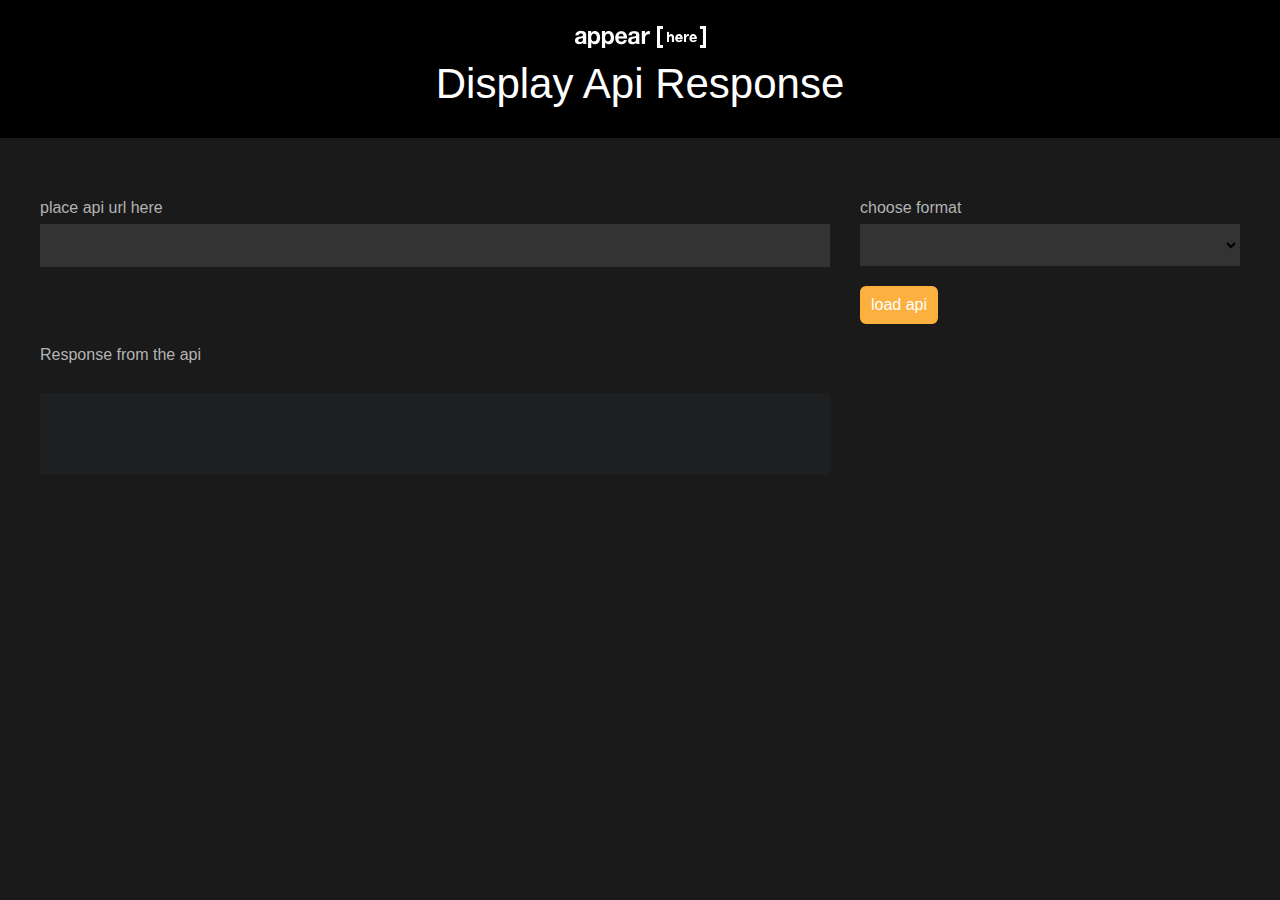
<file: App/Index.html>
<!doctype html>

<html>

<head>
    <meta charset="utf-8">

    <title>The HTML5 'Appear Here' Challenge</title>
    <meta name="description" content="The HTML5 'Appear Here' Challenge">
    <meta name="author" content="Pedro Olivença">
    <link href="https://a3.ah-assets.net/assets/favicon-168e99f8c3668b85e05faa1e24ee0b3b.ico" rel="shortcut icon" type="image/vnd.microsoft.icon" />

    <!-- styles here -->
    <link href="Styles/app.css" rel="stylesheet">

</head>

<body>


    <div class="Header">
        <div class="container">
            <img src="Images/logo.png">
            <br>
            <h1>Display Api Response</h1>
        </div>
    </div>
    <div class="Content">
        <div class="container">
            <div class="grid-wrpp add-space">
                <div class="col-8">
                    <div class="form-block">
                        <label>place api url here</label>
                        <input id="apiUrl" type="text" value="">
                    </div>
                </div>
                <div class="col-4">
                    <div class="form-block">
                        <label>choose format</label>
                        <select id="selectFormat">
                            <option value=""></option>
                            <option value="xml">XML</option>
                            <option value="json">JSON</option>
                        </select>
                    </div>
                    <div class="form-block">
                        <a href="#" class="btn btn-primary" id="btLoadApi">load api</a>
                    </div>
                </div>
                <div class="col-8">
                    <div class="form-block">
                        <label>Response from the api</label>
                        <pre id="apiResponse">
                            <code>
                            
                            </code>
                        </pre>
                    </div>
                </div>
            </div>
        </div>
    </div>


    <!-- scripts here -->
    <script src="Scripts/Vendor/jquery.min.js"></script>
    <!-- https://highlightjs.org/ -->
    <script src="Scripts/Vendor/highlight.min.js"></script>
    <script src="Scripts/App/Common/utils.js"></script>
    <script src="Scripts/App/getRepo/getRepo.js"></script>
    <script type="text/javascript">
      hljs.initHighlightingOnLoad();
        
        $('#btLoadApi').on('click',function(){
            var element = $('#apiUrl');
            var format = $('#selectFormat')
            var writeOn = $('#apiResponse code');
            getRepo(element, format, writeOn);
            return false;
        });
    </script>
</body>

</html>
</file>
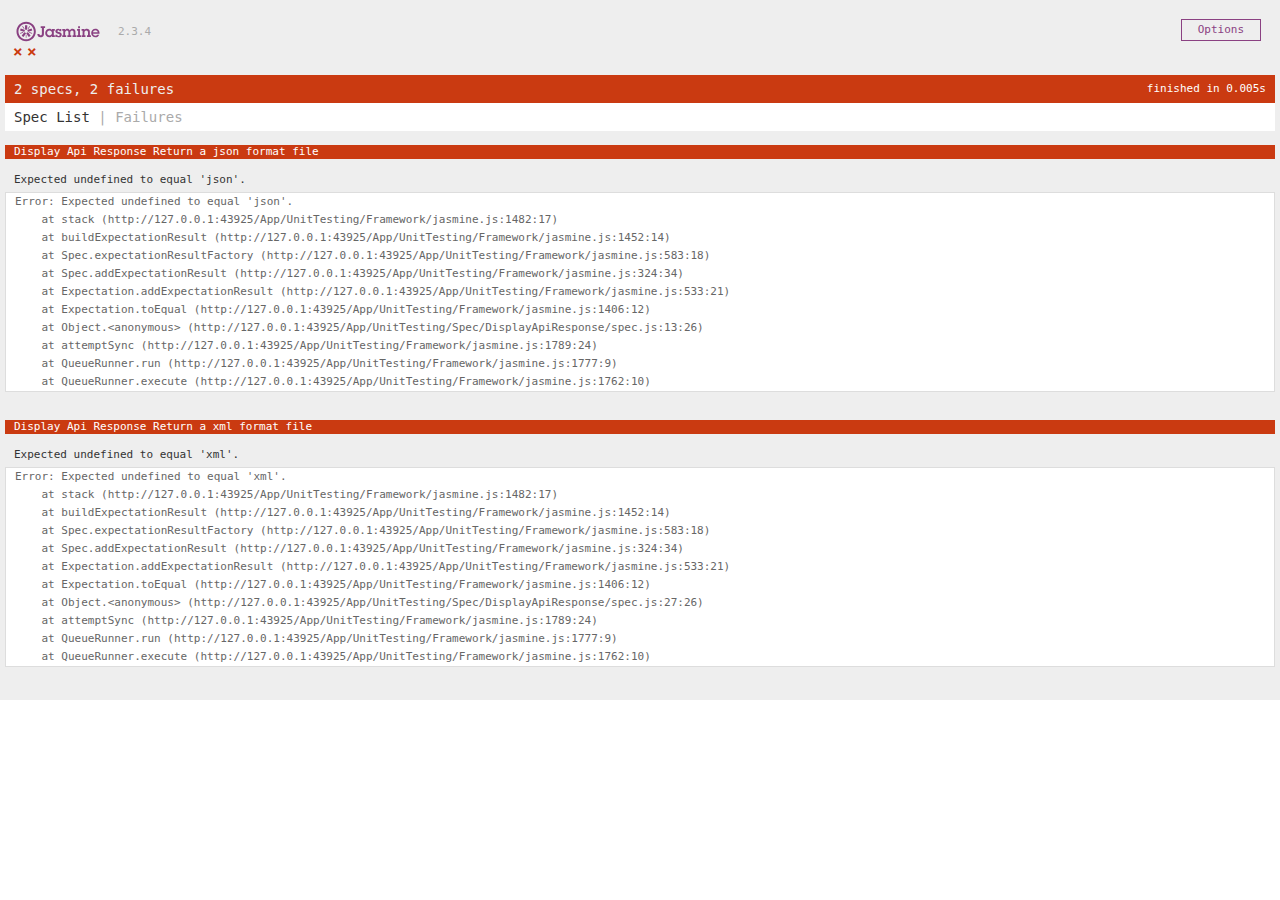
<file: App/UnitTesting/Spec/DisplayApiResponse/Index.html>
<!DOCTYPE html>
<html>
<head>
  <meta charset="utf-8">
  <title>Display Api Response</title>

  <link rel="shortcut icon" type="image/png" href="../../Framework/jasmine_favicon.png">
  <link rel="stylesheet" href="../../Framework/jasmine.css">
  <script src="../../Framework/jasmine.js"></script>
  <script src="../../Framework/jasmine-html.js"></script>
  <script src="../../Framework/boot.js"></script>
  <script src="../../../Scripts/Vendor/jquery.min.js"></script>

  



</head>

<body>
  <input type="hidden" id="apiUrl" value="" />
  <input type="hidden" id="selectFormat" value="json" />
    
  <!-- include source files here... -->
  <script src="../../../Scripts/App/Common/utils.js"></script>
  <script src="../../../Scripts/App/getRepo/getRepo.js"></script> 


  <!-- include spec files here... -->
  <script src="spec.js"></script>
</body>
</html>
</file>
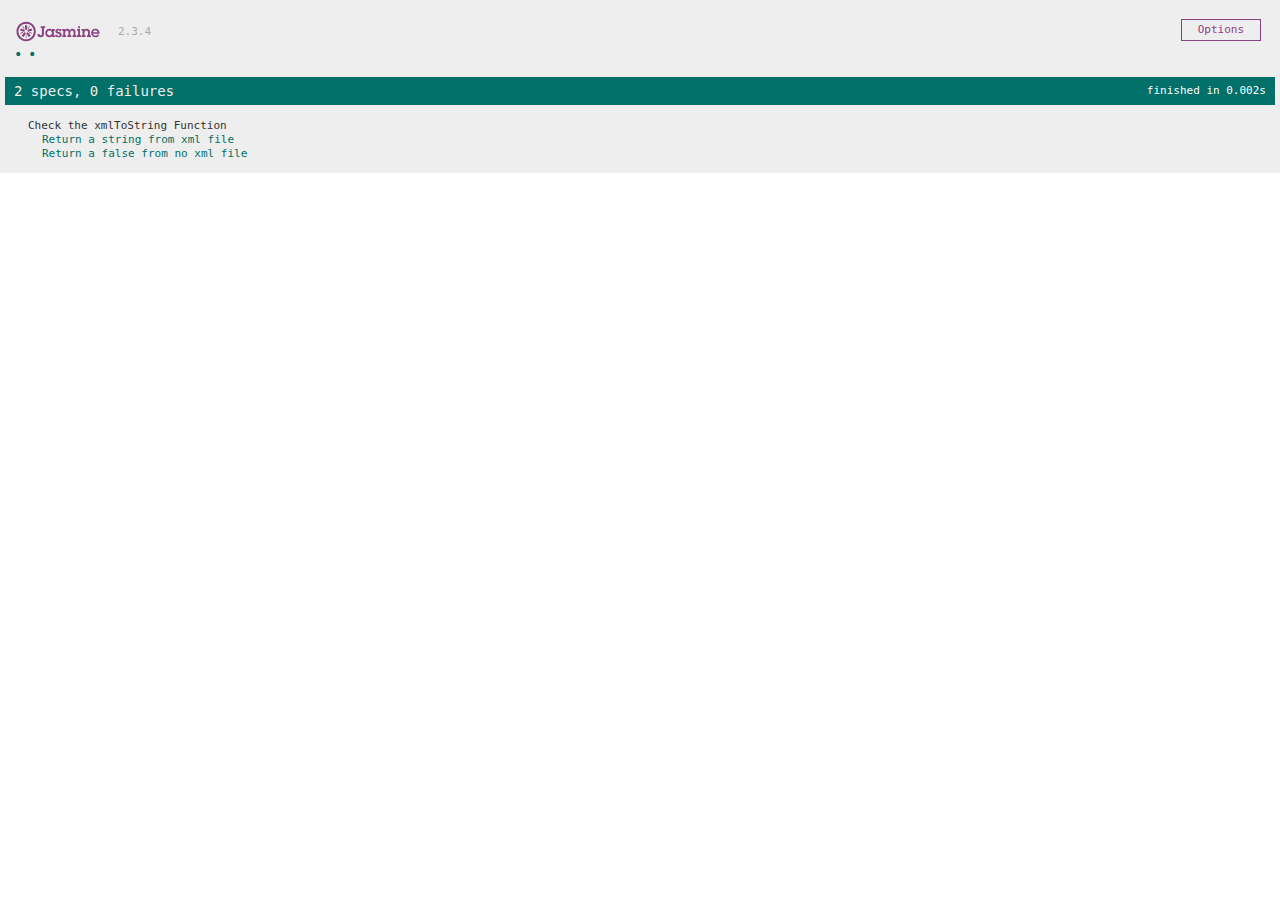
<file: App/UnitTesting/Spec/Utils/Index.html>
<!DOCTYPE html>
<html>
<head>
  <meta charset="utf-8">
  <title>Display Api Response</title>

  <link rel="shortcut icon" type="image/png" href="../../Framework/jasmine_favicon.png">
  <link rel="stylesheet" href="../../Framework/jasmine.css">
  <script src="../../Framework/jasmine.js"></script>
  <script src="../../Framework/jasmine-html.js"></script>
  <script src="../../Framework/boot.js"></script>
  <script src="../../../Scripts/Vendor/jquery.min.js"></script>

  



</head>

<body>
    
  <!-- include source files here... -->
  <script src="../../../Scripts/App/Common/utils.js"></script> 


  <!-- include spec files here... -->
  <script src="spec.js"></script>
</body>
</html>
</file>
<file: App/Styles/app.css>
@charset "UTF-8";
/*
#########################################################
PEDRO OLIVEN├çA 2015  
OOCSS via Sass
#########################################################
*/
/* CONFIG */
/* for btn- and txt- sizes attributes */
/* main attributes */
/* button color types */
/* color, bkcolor, bordercolor, hovercolor  */
html, body, body div, span, object, iframe, h1, h2, h3, h4, h5, h6, p, blockquote, pre, abbr, address, cite, code, del, dfn, em, img, ins, kbd, q, samp, small, strong, sub, sup, var, b, i, dl, dt, dd, ol, ul, li, fieldset, form, label, legend, table, caption, tbody, tfoot, thead, tr, th, td, article, aside, figure, footer, header, hgroup, menu, nav, section, time, mark, audio, video {
  margin: 0;
  padding: 0;
  border: 0;
  outline: 0;
  vertical-align: baseline;
  background: transparent; }

html,
body,
span,
p {
  font-family: "Open-sans", Verdana, Helvetica, Sans-Serif; }

html,
body {
  font-size: 16px;
  line-height: 22px;
  padding: 0;
  height: 100%;
  width: 100%;
  background-color: #1a1a1a; }

span,
p {
  font-size: inherit; }

article,
aside,
figure,
footer,
header,
hgroup,
nav,
section {
  display: block; }

html {
  overflow-y: scroll; }

div {
  display: block; }

ul {
  list-style: none; }

blockquote, q {
  quotes: none; }

ol {
  margin-left: 22px; }

blockquote:before,
blockquote:after,
q:before,
q:after {
  content: '';
  content: none; }

a {
  margin: 0;
  padding: 0;
  font-size: 100%;
  vertical-align: baseline;
  background: transparent;
  color: #18c0cf;
  text-decoration: none; }
  a:hover {
    text-decoration: none;
    color: #1396a1; }

del {
  text-decoration: line-through; }

abbr[title], dfn[title] {
  border-bottom: 1px dotted #000;
  cursor: help; }

table {
  border-collapse: collapse;
  border-spacing: 0; }

input, select {
  vertical-align: middle; }

input[type="radio"] {
  vertical-align: text-bottom; }

input[type="checkbox"] {
  vertical-align: bottom;
  *vertical-align: baseline; }

select, input, textarea {
  outline: none; }

a:hover, a:active {
  outline: none; }

strong, th {
  font-weight: bold; }

td, td img {
  vertical-align: top; }

sub, sup {
  font-size: 75%;
  line-height: 0;
  position: relative; }

sup {
  top: -0.5em; }

sub {
  bottom: -0.25em; }

pre,
code,
kbd,
samp {
  font-family: monospace, sans-serif; }

input[type=button],
input[type=submit],
button {
  cursor: pointer; }

button, input, select, textarea {
  margin: 0; }

button {
  width: auto;
  overflow: visible; }

::-moz-selection {
  background: #69a3b2;
  color: #fff;
  text-shadow: none; }

::selection {
  background: #69a3b2;
  color: #fff;
  text-shadow: none; }

a:link {
  -webkit-tap-highlight-color: #0c8bcd; }

ins {
  background-color: #69a3b2;
  color: #000;
  text-decoration: none; }

mark {
  background-color: #69a3b2;
  color: #000;
  font-style: italic;
  font-weight: bold; }

button:focus {
  outline: none; }

*:focus {
  outline: none; }

* {
  box-sizing: border-box; }

th {
  text-align: left; }

/* FONTS */
@font-face {
  font-family: 'fonticons';
  src: url("Fonts/fonticons.eot?rhalyk");
  src: url("Fonts/fonticons.eot?rhalyk#iefix") format("embedded-opentype"), url("Fonts/fonticons.ttf?rhalyk") format("truetype"), url("Fonts/fonticons.woff?rhalyk") format("woff"), url("Fonts/fonticons.svg?rhalyk#fonticons") format("svg");
  font-weight: normal;
  font-style: normal; }
i {
  font-family: 'fonticons';
  speak: none;
  font-style: normal;
  font-weight: normal;
  font-variant: normal;
  text-transform: none;
  line-height: 1;
  /* Better Font Rendering =========== */
  -webkit-font-smoothing: antialiased;
  -moz-osx-font-smoothing: grayscale; }

.icon-chevron-down:before {
  content: "\e800"; }

/* VENDOR STYLES */
/* Tomorrow Night Theme */
/* http://jmblog.github.com/color-themes-for-google-code-highlightjs */
/* Original theme - https://github.com/chriskempson/tomorrow-theme */
/* http://jmblog.github.com/color-themes-for-google-code-highlightjs */
/* Tomorrow Comment */
.hljs-comment {
  color: #969896; }

/* Tomorrow Red */
.hljs-variable,
.hljs-attribute,
.hljs-tag,
.hljs-regexp,
.ruby .hljs-constant,
.xml .hljs-tag .hljs-title,
.xml .hljs-pi,
.xml .hljs-doctype,
.html .hljs-doctype,
.css .hljs-id,
.css .hljs-class,
.css .hljs-pseudo {
  color: #cc6666; }

/* Tomorrow Orange */
.hljs-number,
.hljs-preprocessor,
.hljs-pragma,
.hljs-built_in,
.hljs-literal,
.hljs-params,
.hljs-constant {
  color: #de935f; }

/* Tomorrow Yellow */
.ruby .hljs-class .hljs-title,
.css .hljs-rule .hljs-attribute {
  color: #f0c674; }

/* Tomorrow Green */
.hljs-string,
.hljs-value,
.hljs-inheritance,
.hljs-header,
.hljs-name,
.ruby .hljs-symbol,
.xml .hljs-cdata {
  color: #b5bd68; }

/* Tomorrow Aqua */
.hljs-title,
.css .hljs-hexcolor {
  color: #8abeb7; }

/* Tomorrow Blue */
.hljs-function,
.python .hljs-decorator,
.python .hljs-title,
.ruby .hljs-function .hljs-title,
.ruby .hljs-title .hljs-keyword,
.perl .hljs-sub,
.javascript .hljs-title,
.coffeescript .hljs-title {
  color: #81a2be; }

/* Tomorrow Purple */
.hljs-keyword,
.javascript .hljs-function {
  color: #b294bb; }

.hljs {
  display: block;
  overflow-x: auto;
  background: #1d1f21;
  color: #c5c8c6;
  padding: 0.5em;
  -webkit-text-size-adjust: none; }

.coffeescript .javascript,
.javascript .xml,
.tex .hljs-formula,
.xml .javascript,
.xml .vbscript,
.xml .css,
.xml .hljs-cdata {
  opacity: 0.5; }

/* ELEMENTS */
.clearfix:before, .clearfix:after {
  content: "";
  display: block;
  height: 0;
  overflow: hidden; }

.clearfix:after {
  clear: both; }

.clearfix {
  zoom: 1; }

.clear {
  clear: both;
  display: block; }

.float-lft {
  float: left; }

.float-rgt {
  float: right; }

.hide {
  display: none; }

.show {
  display: block; }

/*
#########################################################
TXT- classes As $ELEMENT-SIZES MAP
#########################################################
*/
.txt-xsmall {
  font-size: 11px;
  line-height: 15px;
  padding: 0; }

.txt-small {
  font-size: 14px;
  line-height: 20px;
  padding: 0; }

.txt-large {
  font-size: 22px;
  line-height: 31px;
  padding: 0; }

.txt-xlarge {
  font-size: 30px;
  line-height: 42px;
  padding: 0; }

.txt-impact {
  color: #18c0cf; }

.txt-primary {
  color: #FBB040; }

.txt-secondary {
  color: #017404; }

.txt-alert {
  color: #ddbe34; }

.txt-warning {
  color: #d92525; }

.txt-success {
  color: #4ab425; }

.txt-info {
  color: #0fb0ba; }

/*
#########################################################
QUICK MOBILE BEHAVIOR
#########################################################
*/
.mobile-blk-on,
.mobile-on {
  display: none; }

/*
#########################################################
COMMON
#########################################################
*/
h1,
h2,
h3,
h4,
h5,
.h1,
.h2,
.h3,
.h4,
.h5 {
  display: block;
  font-family: 'Open Sans', sans-serif;
  position: relative;
  font-weight: 300; }

h1,
.h1 {
  font-size: 42px;
  line-height: 59px;
  padding: 0; }

h2,
.h2 {
  font-size: 32px;
  line-height: 45px;
  padding: 0; }

h3,
.h3 {
  font-size: 28px;
  line-height: 39px;
  padding: 0; }

h4,
.h4 {
  font-size: 24px;
  line-height: 34px;
  padding: 0; }

h5,
.h5 {
  font-size: 20px;
  line-height: 28px;
  padding: 0; }

main {
  position: relative;
  z-index: 5; }

header {
  position: relative;
  z-index: 6; }

[class^="col-"],
[class*="col-"] {
  border: 0px;
  float: left;
  margin: 0px;
  padding: 0;
  position: relative;
  box-sizing: border-box; }

.col-3 {
  width: 25%; }

.col-4 {
  width: 33.33333333%; }

.col-5 {
  width: 41.66666667%; }

.col-6 {
  width: 50%; }

.col-7 {
  width: 58.33333333%; }

.col-8 {
  width: 66.66666667%; }

.col-9 {
  width: 75%; }

.col-12 {
  width: 100%; }

.grid-wrpp:after, .grid-wrpp:before {
  display: table;
  content: " ";
  clear: both; }
.grid-wrpp.add-space {
  margin-left: -30px; }
  .grid-wrpp.add-space [class*="col-"] {
    padding-left: 30px; }

.col-center {
  text-align: center; }

.col-invert {
  float: right;
  text-align: right; }

.container {
  box-sizing: border-box;
  width: 100%;
  margin: 0 auto;
  max-width: 1200px;
  min-width: 320px;
  position: relative; }

/*
######################################################
FORMS
######################################################
*/
/* do not group these rules */
*::-webkit-input-placeholder {
  color: #020202; }

*:-moz-placeholder {
  color: #020202; }

*:-ms-input-placeholder {
  /* IE10+ */
  color: #020202; }

.form-block {
  margin: 20px 0 0;
  position: relative; }
  .form-block .placeholder {
    display: none;
    font-weight: 700; }
  .form-block label {
    display: block;
    font-weight: 200;
    margin-bottom: 5px;
    color: #b3b3b3; }
  .form-block input[type="text"], .form-block input[type="password"], .form-block select, .form-block textarea {
    border-color: #333333;
    border-width: 1px;
    border-style: solid;
    font-size: 18px;
    font-weight: 200;
    padding: 10px;
    transition: border-color ease 500ms;
    width: 100%;
    font-family: "Open-sans", Verdana, Helvetica, Sans-Serif;
    background-color: #333333;
    resize: none; }
    .form-block input[type="text"]:focus, .form-block input[type="password"]:focus, .form-block select:focus, .form-block textarea:focus {
      background-color: white;
      border-color: white; }
  .form-block select {
    padding: 9px 10px; }
  .form-block .radio-wrpp input[type="checkbox"], .form-block .radio-wrpp input[type="radio"] {
    display: inline-block;
    cursor: pointer; }
  .form-block .radio-wrpp span.radio-label {
    margin-left: 20px;
    display: block;
    margin-top: -19px;
    font-weight: normal; }
  .form-block .radio-wrpp label {
    cursor: pointer; }

.btn {
  background: #e6e6e6 none;
  border: 3px solid #e6e6e6;
  border-radius: 6px;
  color: #333333;
  display: inline-block;
  font-weight: 400;
  text-decoration: none;
  transition: background-color ease 200ms;
  -webkit-appearance: none;
  font-size: 16px;
  line-height: 22px;
  padding: 5px 8px; }
  .btn:hover {
    background: transparent none;
    text-decoration: none;
    color: #333333; }

/* add a right padd */
.btn-mrg {
  margin-right: 10px; }

/* create button sizes */
.btn-xsmall {
  font-size: 11px;
  line-height: 15px;
  padding: 2px 3px; }

.btn-small {
  font-size: 14px;
  line-height: 20px;
  padding: 5px 10px; }

.btn-large {
  font-size: 22px;
  line-height: 31px;
  padding: 10px 25px; }

.btn-xlarge {
  font-size: 30px;
  line-height: 42px;
  padding: 10px 25px; }

/* create button color types */
.btn-impact {
  background-color: #18c0cf;
  border-color: #18c0cf;
  color: white; }
  .btn-impact:hover {
    background-color: transparent;
    color: #18c0cf; }

.btn-primary {
  background-color: #FBB040;
  border-color: #FBB040;
  color: white; }
  .btn-primary:hover {
    background-color: transparent;
    color: #FBB040; }

.btn-secondary {
  background-color: #017404;
  border-color: #017404;
  color: white; }
  .btn-secondary:hover {
    background-color: transparent;
    color: #017404; }

.btn-invert {
  background-color: white;
  border-color: #e6e6e6;
  color: black; }
  .btn-invert:hover {
    background-color: #e6e6e6;
    color: white; }

/* MODULES */
.Header {
  background-color: #000;
  text-align: center;
  padding: 2% 0;
  color: #fff; }
  .Header .brand {
    max-width: 100%;
    width: 40%;
    margin-top: 10%;
    margin-bottom: 5%; }
  .Header.pos {
    margin-top: 3%;
    color: #fff;
    padding-bottom: 20px; }
  @media screen and (max-width: 750px) {
    .Header h1 {
      font-size: 25px;
      line-height: 35px;
      padding: 0; } }
  @media screen and (max-width: 750px) {
    .Header .btn-large {
      font-size: 18px;
      line-height: 25px;
      padding: 5px 10px;
      margin-bottom: 10px; } }

.Footer {
  color: #fff;
  border-top: 10px solid rgba(0, 0, 0, 0.3);
  width: 100%;
  padding: 5% 0; }
  .Footer .brand {
    max-width: 100%;
    width: 40%;
    margin-top: 10%;
    margin-bottom: 5%; }
  .Footer.pos {
    margin-top: 3%;
    color: #fff;
    padding-bottom: 20px; }
  .Footer ul {
    display: table;
    text-align: center;
    margin: 0 auto; }
    .Footer ul li {
      display: inline-block;
      padding: 0 5px; }

.Content {
  padding: 3% 0;
  background-color: #1a1a1a; }

/* RESPONSIVE */
@media screen and (max-width: 1250px) {
  .container {
    padding: 0 15px; }

  .Navigation.dynamic-nav.fixed .Search {
    right: 15px; } }
@media screen and (max-width: 970px) {
  .col-3-md {
    width: 25%; }

  .col-4-md {
    width: 33.33333333%; }

  .col-6-md {
    width: 50%; }

  .col-8-md {
    width: 66.66666667%; }

  .col-9-md {
    width: 75%; }

  .col-12-md {
    width: 100%; }

  .col-none-md {
    display: none; }

  Header .brand {
    width: 50%; }
  Header .Navigation .brand {
    width: auto; } }
@media screen and (max-width: 750px) {
  .col-4-sd {
    width: 33.33333333%; }

  .col-6-sd {
    width: 50%; }

  .col-12-sd {
    width: 100%; }

  .col-none-sd {
    display: none; } }
@media screen and (max-width: 520px) {
  [class^="col-"],
  [class*="col-"] {
    width: 100%; } }

/*# sourceMappingURL=app.css.map */
</file>
<file: App/UnitTesting/Framework/jasmine.css>
body { overflow-y: scroll; }

.jasmine_html-reporter { background-color: #eee; padding: 5px; margin: -8px; font-size: 11px; font-family: Monaco, "Lucida Console", monospace; line-height: 14px; color: #333; }
.jasmine_html-reporter a { text-decoration: none; }
.jasmine_html-reporter a:hover { text-decoration: underline; }
.jasmine_html-reporter p, .jasmine_html-reporter h1, .jasmine_html-reporter h2, .jasmine_html-reporter h3, .jasmine_html-reporter h4, .jasmine_html-reporter h5, .jasmine_html-reporter h6 { margin: 0; line-height: 14px; }
.jasmine_html-reporter .banner, .jasmine_html-reporter .symbol-summary, .jasmine_html-reporter .summary, .jasmine_html-reporter .result-message, .jasmine_html-reporter .spec .description, .jasmine_html-reporter .spec-detail .description, .jasmine_html-reporter .alert .bar, .jasmine_html-reporter .stack-trace { padding-left: 9px; padding-right: 9px; }
.jasmine_html-reporter .banner { position: relative; }
.jasmine_html-reporter .banner .title { background: url('[data-uri]') no-repeat; background: url('[data-uri]') no-repeat, none; -moz-background-size: 100%; -o-background-size: 100%; -webkit-background-size: 100%; background-size: 100%; display: block; float: left; width: 90px; height: 25px; }
.jasmine_html-reporter .banner .version { margin-left: 14px; position: relative; top: 6px; }
.jasmine_html-reporter #jasmine_content { position: fixed; right: 100%; }
.jasmine_html-reporter .version { color: #aaa; }
.jasmine_html-reporter .banner { margin-top: 14px; }
.jasmine_html-reporter .duration { color: #fff; float: right; line-height: 28px; padding-right: 9px; }
.jasmine_html-reporter .symbol-summary { overflow: hidden; *zoom: 1; margin: 14px 0; }
.jasmine_html-reporter .symbol-summary li { display: inline-block; height: 8px; width: 14px; font-size: 16px; }
.jasmine_html-reporter .symbol-summary li.passed { font-size: 14px; }
.jasmine_html-reporter .symbol-summary li.passed:before { color: #007069; content: "\02022"; }
.jasmine_html-reporter .symbol-summary li.failed { line-height: 9px; }
.jasmine_html-reporter .symbol-summary li.failed:before { color: #ca3a11; content: "\d7"; font-weight: bold; margin-left: -1px; }
.jasmine_html-reporter .symbol-summary li.disabled { font-size: 14px; }
.jasmine_html-reporter .symbol-summary li.disabled:before { color: #bababa; content: "\02022"; }
.jasmine_html-reporter .symbol-summary li.pending { line-height: 17px; }
.jasmine_html-reporter .symbol-summary li.pending:before { color: #ba9d37; content: "*"; }
.jasmine_html-reporter .symbol-summary li.empty { font-size: 14px; }
.jasmine_html-reporter .symbol-summary li.empty:before { color: #ba9d37; content: "\02022"; }
.jasmine_html-reporter .run-options { float: right; margin-right: 5px; border: 1px solid #8a4182; color: #8a4182; position: relative; line-height: 20px; }
.jasmine_html-reporter .run-options .trigger { cursor: pointer; padding: 8px 16px; }
.jasmine_html-reporter .run-options .payload { position: absolute; display: none; right: -1px; border: 1px solid #8a4182; background-color: #eee; white-space: nowrap; padding: 4px 8px; }
.jasmine_html-reporter .run-options .payload.open { display: block; }
.jasmine_html-reporter .bar { line-height: 28px; font-size: 14px; display: block; color: #eee; }
.jasmine_html-reporter .bar.failed { background-color: #ca3a11; }
.jasmine_html-reporter .bar.passed { background-color: #007069; }
.jasmine_html-reporter .bar.skipped { background-color: #bababa; }
.jasmine_html-reporter .bar.errored { background-color: #ca3a11; }
.jasmine_html-reporter .bar.menu { background-color: #fff; color: #aaa; }
.jasmine_html-reporter .bar.menu a { color: #333; }
.jasmine_html-reporter .bar a { color: white; }
.jasmine_html-reporter.spec-list .bar.menu.failure-list, .jasmine_html-reporter.spec-list .results .failures { display: none; }
.jasmine_html-reporter.failure-list .bar.menu.spec-list, .jasmine_html-reporter.failure-list .summary { display: none; }
.jasmine_html-reporter .results { margin-top: 14px; }
.jasmine_html-reporter .summary { margin-top: 14px; }
.jasmine_html-reporter .summary ul { list-style-type: none; margin-left: 14px; padding-top: 0; padding-left: 0; }
.jasmine_html-reporter .summary ul.suite { margin-top: 7px; margin-bottom: 7px; }
.jasmine_html-reporter .summary li.passed a { color: #007069; }
.jasmine_html-reporter .summary li.failed a { color: #ca3a11; }
.jasmine_html-reporter .summary li.empty a { color: #ba9d37; }
.jasmine_html-reporter .summary li.pending a { color: #ba9d37; }
.jasmine_html-reporter .summary li.disabled a { color: #bababa; }
.jasmine_html-reporter .description + .suite { margin-top: 0; }
.jasmine_html-reporter .suite { margin-top: 14px; }
.jasmine_html-reporter .suite a { color: #333; }
.jasmine_html-reporter .failures .spec-detail { margin-bottom: 28px; }
.jasmine_html-reporter .failures .spec-detail .description { background-color: #ca3a11; }
.jasmine_html-reporter .failures .spec-detail .description a { color: white; }
.jasmine_html-reporter .result-message { padding-top: 14px; color: #333; white-space: pre; }
.jasmine_html-reporter .result-message span.result { display: block; }
.jasmine_html-reporter .stack-trace { margin: 5px 0 0 0; max-height: 224px; overflow: auto; line-height: 18px; color: #666; border: 1px solid #ddd; background: white; white-space: pre; }
</file>
